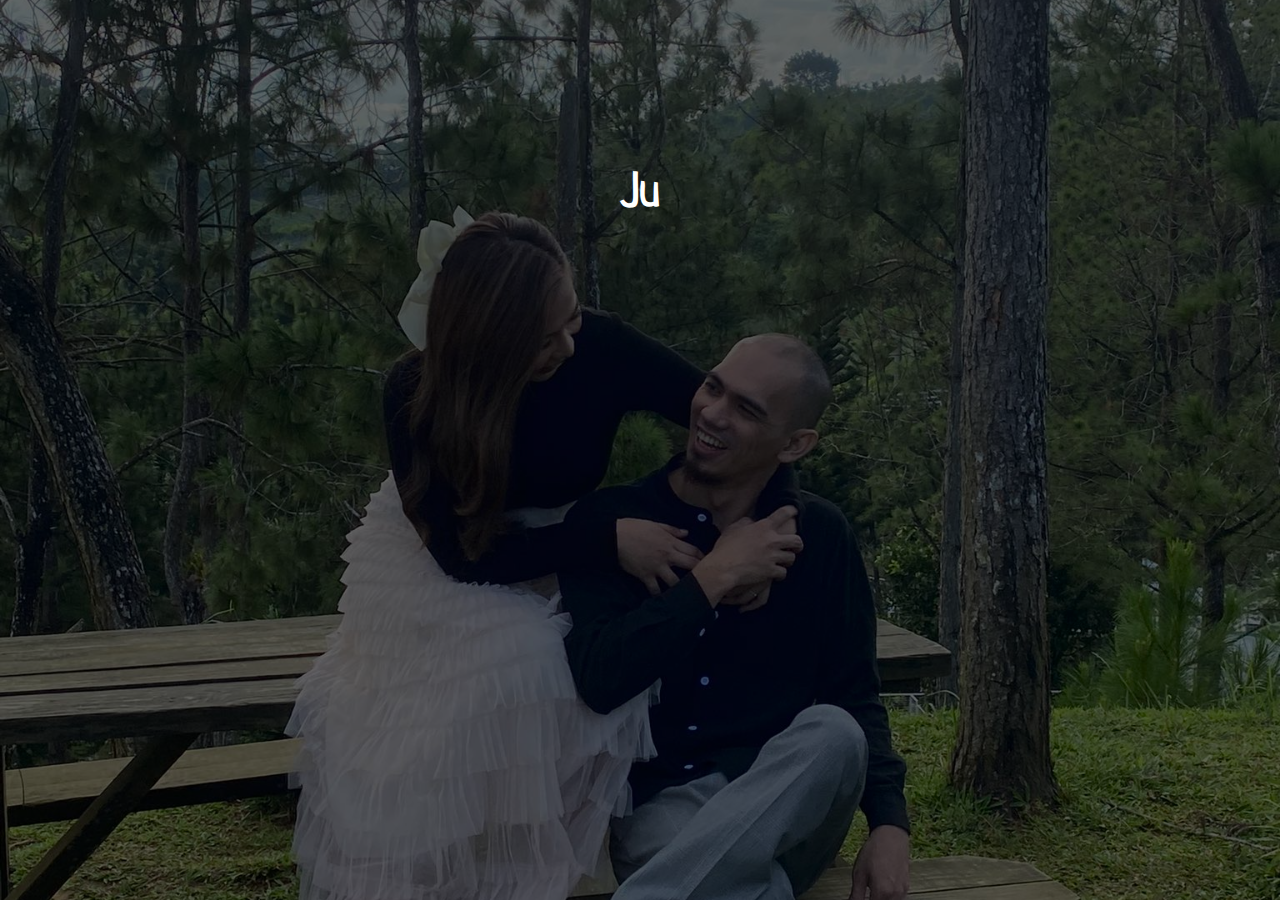
<file: index.html>
<!DOCTYPE html>
<html lang="en">
<head>
    <meta charset="UTF-8">
    <meta name="viewport" content="width=device-width, initial-scale=1">
    <meta property="og:title" content="June 💖 Beam" />
    <meta property="og:description" content="Witness the union of hearts as June and Beam embark on a journey of forever. Join us for an unforgettable celebration filled with love, laughter, and cherished moments. Your presence is our greatest joy. Click to RSVP and be a part of this beautiful beginning. 💖" />
    <meta property="og:image" content="./images/background4.jpg" />
    
    <title>June & Beam</title>

    <link rel="apple-touch-icon" sizes="180x180" href="./images/ico/apple-touch-icon.png">
    <link rel="icon" type="image/png" sizes="32x32" href="./images/ico/favicon-32x32.png">
    <link rel="icon" type="image/png" sizes="16x16" href="./images/ico/favicon-16x16.png">
    <link rel="manifest" href="./images/ico/site.webmanifest">

    <link rel="stylesheet" href="css/main.css">
</head>
<body>
    <div>
        <div class="invitation container fade-in-seconds">
            <h1 class="event">June & Beam</h1>

            <div class="message">
                We invite you to share with us a celebration of love and commitment
            </div>

            <div class="date">
                <div class="date-item month">December</div>
                <div class="date-item day">Saturday</div>
                <div class="date-item dateValue">30</div>
                <div class="date-item time">2:30 PM</div>
                <div class="date-item year">2023</div>
            </div>

            <div class="venue">
                <div class="venue-item ceremony">
                    Archdiocesan Shrine of St. Therese of the Child Jesus, Lahug, Cebu City
                </div>
                <div class="venue-item reception">
                    Reception at City Sports Club Cebu
                </div>
            </div>
            
            <div class="links">
                <a href="#.entourage">
                    <img src="images/icon/entourage.png" width="36">
                </a>
                <a href="#.attire">
                    <img src="images/icon/attire.png" width="32">
                </a>
                <a href="#.gifts">
                    <img src="images/icon/gift.png" width="24">
                </a>
                <a href="#.rsvp">
                    <img src="images/icon/rsvp.png" width="24">
                </a>
            </div>
        </div>

        <div class="entourage container hidden">
            <h1>Entourage</h1>
            <div class="roles">
                <table>
                    <thead>
                        <tr>
                            <th>Groom Parents</th>
                            <th>Bride Parents</th>
                        </tr>
                    </thead>
                    <tbody>
                        <tr>
                            <td>Mr. Dalmacio I. Magale Jr.</td>
                            <td>Mr. Teofilo G. Codilla</td>
                        </tr>
                        <tr>
                            <td>Mrs. Leonila L. Magale</td>
                            <td>Mrs. Susie C. Codilla</td>
                        </tr>
                        <tr>
                            <td>Mr. Rodrigo L. Bellagantol</td>
                            <td></td>
                        </tr>
                        <tr>
                            <td>Mrs. Maria Elsa M. Bellagantol</td>
                            <td></td>
                        </tr>
                    </tbody>
                </table>
                <table>
                    <thead>
                        <tr>
                            <th colspan="2">Principal Sponsors</th>
                        </tr>
                    </thead>
                    <tbody>
                        <tr>
                            <td>Dr. Robert R. Aguilar</td>
                            <td>Mrs. Una Myla G. Aguilar</td>
                        </tr>
                        <tr>
                            <td>Engr. Romeo P. Andanar</td>
                            <td>Mrs. Rosemarie M. Andanar</td>
                        </tr>
                        <tr>
                            <td>Dr. Ily E. Abella</td>
                            <td>Mrs. Cathy P. Abella</td>
                        </tr>
                        <tr>
                            <td>Capt. Arnel N. Malaga</td>
                            <td>Mrs. Cresencia B. De Claro</td>
                        </tr>
                        <tr>
                            <td>Engr. Rio James F. Flores</td>
                            <td>Mrs. Pacita B. Halibas</td>
                        </tr>
                        <tr>
                            <td>Mr. Ernesto C. Bonghanoy</td>
                            <td>Mrs. Perla L. Bonghanoy</td>
                        </tr>
                    </tbody>
                </table>
                <table>
                    <thead>
                        <tr>
                            <th>Bestman</th>
                            <th>Matron of Honor</th>
                        </tr>
                    </thead>
                    <tbody>
                        <tr>
                            <td>Juvel Daniel L. Magale</td>
                            <td>Aivy C. Mativo</td>
                        </tr>
                    </tbody>
                </table>
                <table>
                    <thead>
                        <tr>
                            <th colspan="2">Man of Honor</th>
                        </tr>
                    </thead>
                    <tbody>
                        <tr>
                            <td colspan="2">Rogene Gabriel P. Villa</td>
                        </tr>
                    </tbody>
                </table>
                <table>
                    <thead>
                        <tr>
                            <th>Groomsmen</th>
                            <th>Bridesmaids</th>
                        </tr>
                    </thead>
                    <tbody>
                        <tr>
                            <td>Anrey Kieth C. Cabigas</td>
                            <td>Rhian Mae Lumapas</td>
                        </tr>
                        <tr>
                            <td>Carl Kevin Sicad</td>
                            <td>Jonnah Alcontin</td>
                        </tr>
                        <tr>
                            <td>Brian S. Fernandez</td>
                            <td>Geziel Ann A. Tampus</td>
                        </tr>
                        <tr>
                            <td>Jose Ernesto L. Bonghanoy</td>
                            <td>Jeinyrose C. Alde</td>
                        </tr>
                    </tbody>
                </table>
                <table>
                    <thead>
                        <tr>
                            <th colspan="2">Candle</th>
                        </tr>
                    </thead>
                    <tbody>
                        <tr>
                            <td colspan="2">Engr. Jupey L. Magale</td>
                        </tr>
                        <tr>
                            <td colspan="2">Mr. Kyriacos Tsielepis</td>
                        </tr>
                    </tbody>
                </table>
                <table>
                    <thead>
                        <tr>
                            <th>Veil</th>
                            <th>Cord</th>
                        </tr>
                    </thead>
                    <tbody>
                        <tr>
                            <td>Engr. Claire C. Codilla</td>
                            <td>Mr. Wolstano Correos Jr.</td>
                        </tr>
                        <tr>
                            <td>Engr. Princess Laura B. Codilla</td>
                            <td>Mrs. Venus L. Correos</td>
                        </tr>
                    </tbody>
                </table>
                <table>
                    <thead>
                        <tr>
                            <th>Bearers</th>
                            <th>Flower Girls</th>
                        </tr>
                    </thead>
                    <tbody>
                        <tr>
                            <td>Aoi Ysmael C. Mativo</td>
                            <td>Amelia Georgine Soleil C. Ondangan</td>
                        </tr>
                        <tr>
                            <td>Ben Theodore A. Tampus</td>
                            <td>Godiva Marcel B. Marcos</td>
                        </tr>
                        <tr>
                            <td>Joshua L. Bonghanoy</td>
                            <td>Zahra Andi S. Pornea</td>
                        </tr>
                    </tbody>
                </table>
            </div>
        </div>

        <div class="attire container hidden">
            <h1>Attires</h1>
            <div class="preview">
                <img src="./images/attires2.png">
                <div class="details">
                    <div>
                        <h5>Strictly Formal</h5 >
                    </div>
                    <div class="gents">
                        <h4>Gents</h4>
                        <p>Traditional long-sleeve Barong Tagalog in neutral colors</p>
                    </div>
                    <div class="ladies">
                        <h4>Ladies</h4>
                        <p>Gown or dress in sage green, nude, or champagne color.</p>
                        <p>
                            <b style="background-color: #B2AC88;"></b>
                            <b style="background-color: #E3CCA4;"></b>
                            <b style="background-color: #E5D2C4;"></b>
                            <b style="background-color: #FECACA;"></b>
                            <b style="background-color: #DDA28F;"></b>
                        </p>
                    </div>
                </div>
            </div>
        </div>

        <div class="gifts container hidden">
            <div class="details">
                <h3>Gifts</h3>
                <p>With all that we have, we've been truly blessed, your presence and prayers are all that we request. But if you desire to give nonetheless, a monetary gift is one we suggest.</p>
                
                <h3>Intimacy</h3>
                <p>The anticipation for our big day is growing, and we are eager to share this special moment with our wonderful friends and family. To create an intimate atmosphere, we kindly request, if possible, that our wedding have fewer children, and if convenient, we'd prefer if they weren't brought along. Your understanding means a lot to us, and we can't wait to celebrate together!</p>
            </div>

            <div class="bg">
                <img src="./images/big-gift.png">
            </div>
        </div>

        <div class="rsvp container hidden">
            <h1>R S V P</h1>

            <div class="details">
                <h3>Saturday, December 30, 2023<br>2:30 PM</h3>
                
                <h3>Ceremony</h3>
                <h4>Archdiocesan Shrine of St. Therese of the Child Jesus, Lahug, Cebu City</h4>

                <h4>Followed by Reception at City Sports Club Cebu @ 5:30 PM</h4>
            </div>

            <div class="form">
                <div class="input">
                    <input type="text" placeholder="Name" id="name">
                </div>
                <div class="input">
                    <input type="number" placeholder="# of Guests" id="guests" min="1" max="10" step="1">
                </div>
                <div class="buttons input">
                    <button type="button" class="accept disabled" disabled value="yes">Accept</button>
                    <button type="button" class="regret disabled" disabled value="no">Regret</button>
                </div>
                <div class="thanks">
                    Thank you for your response!
                </div>
            </div>
        </div>
    </div>

    <div class="back">
        <img src="./images/icon/back.png" width="24">
    </div>
    
    <script src="js/jquery.js"></script>
    <script src="js/main.js"></script>
    <script>
        (async () => {
            invitationPage();
            onSwipe();
            onRespond();

            $('.back > img').click(() => toggleContainer('.invitation'));
        })();
    </script>
</body>
</html>
</file>
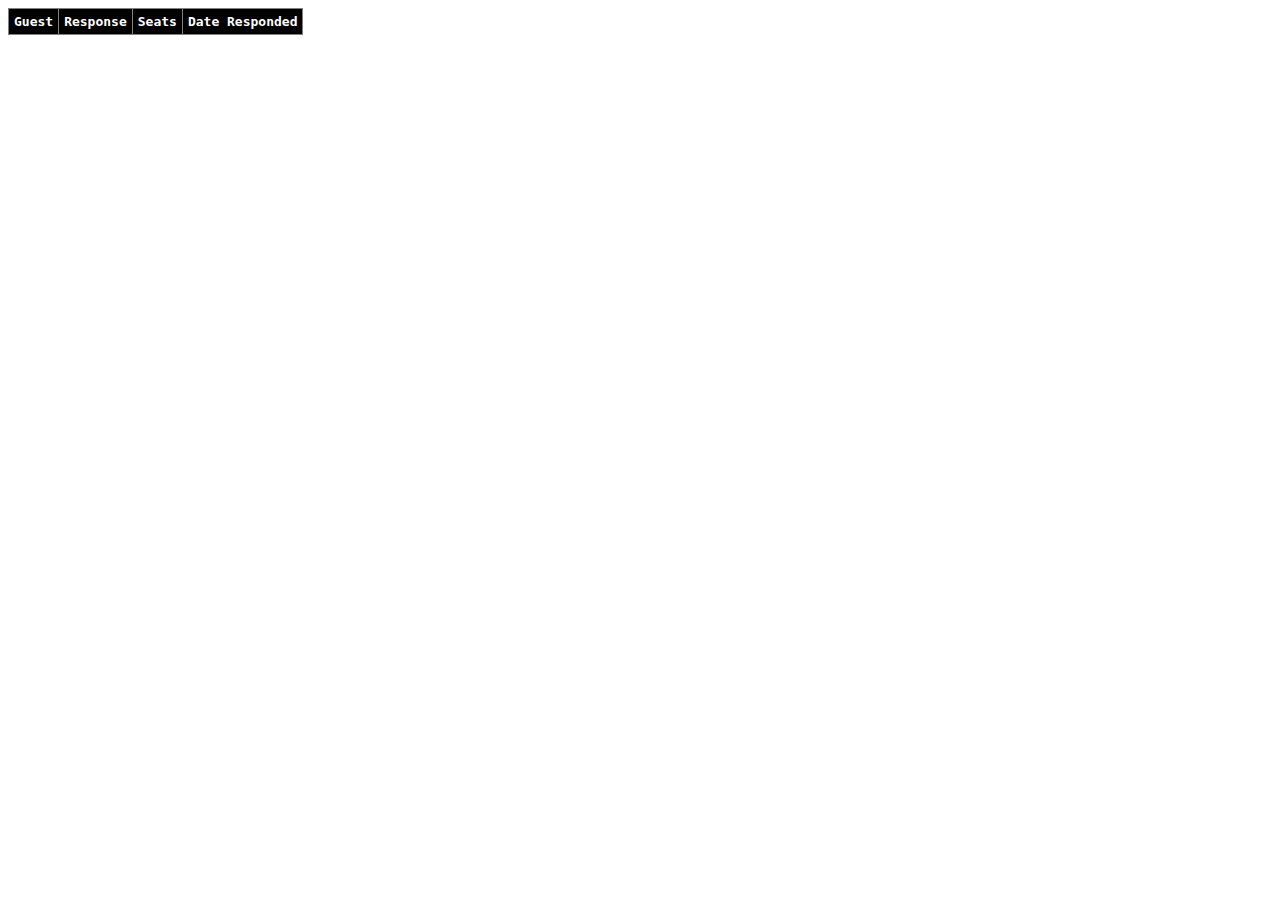
<file: attendees.html>
<!DOCTYPE html>
<html lang="en">
<head>
    <meta charset="UTF-8">
    <meta name="viewport" content="width=device-width, initial-scale=1">    
    <title>June & Beam | Attendees</title>
    <style>
        table {
            border-collapse: collapse;
            font-family: monospace;
        }

        th, td {
            padding: 5px;
            text-align: center;
        }

        thead tr {
            background-color: #000;
            color: #fff;
        }

        tr:nth-child(even) {
            background-color: #0de3ad;
            color: #fff;
        }
    </style>
</head>
<body>
    <div class="container">
        <table border="1">
            <thead>
                <tr>
                    <th>Guest</th>
                    <th>Response</th>
                    <th>Seats</th>
                    <th>Date Responded</th>
                </tr>
            </thead>
            <tbody id="responses"></tbody>
        </table>
    </div>
    <script src="./js/jquery.js"></script>
    <script src="./js/main.js"></script>
    <script>
        (async () => {

            const data = await rsvp.get();
            const responses = data.record.responses;
            const html = [];
            
            for (const r of responses) {
                html.push(`
                    <tr>
                        <td>${r.name}</td>
                        <td>${r.response}</td>
                        <td>${r.guests}</td>
                        <td>${new Date(r.timestamp).toString().substr(0, 21)}</td>
                    </tr>
                `);
            }

            $('#responses').html(html);
        })();
    </script>
</body>
</html>
</file>
<file: css/main.css>
@import url("/fonts/neucha/neucha.css");
@keyframes fadeInAnimation {
  from {
    opacity: 0;
  }
  to {
    opacity: 1;
  }
}
html {
  font-size: 16px;
}

body {
  margin: 0;
  padding: 0;
  background-image: url("../images/background4.jpg");
  background-size: cover;
  background-position: center center;
  background-repeat: no-repeat;
}
body h1 {
  font-family: "Neucha", cursive;
  text-transform: none;
}

.fade-in {
  animation: fadeInAnimation 1s ease-in-out;
}

.hidden {
  display: none !important;
}

.back {
  cursor: pointer;
  position: fixed;
  top: 20px;
  left: 20px;
  visibility: hidden;
  opacity: 0.6;
}

.container {
  width: 100vw;
  height: 100svh;
  font-family: "Gill Sans", "Gill Sans MT", Calibri, "Trebuchet MS", sans-serif;
  color: #fff;
  background-color: rgba(0, 0, 0, 0.6);
}

.invitation {
  display: flex;
  flex-direction: column;
  text-transform: uppercase;
  justify-content: center;
  align-items: center;
  text-align: center;
}
.invitation .message {
  width: 80vw;
  margin-bottom: 7svh;
  font-size: 0.9rem;
  letter-spacing: 0.1rem;
}
.invitation .date {
  display: grid;
  grid-template-areas: ". month ." "day date time" ". year .";
  justify-content: center;
  align-items: center;
  gap: 10px;
}
.invitation .date > div {
  font-size: 0.8rem;
  text-align: center;
  letter-spacing: 0.3rem;
}
.invitation .date .month {
  grid-area: month;
}
.invitation .date .day {
  grid-area: day;
}
.invitation .date .dateValue {
  grid-area: date;
  border-left: 1px solid #fff;
  border-right: 1px solid #fff;
  font-size: 3rem;
}
.invitation .date .time {
  grid-area: time;
  letter-spacing: 0.2;
}
.invitation .date .year {
  grid-area: year;
  letter-spacing: 0.2;
}
.invitation .venue {
  width: 80vw;
  display: flex;
  flex-direction: column;
  gap: 5svh;
  margin-top: 5svh;
  font-size: 0.9rem;
  letter-spacing: 0.2rem;
}
.invitation .links {
  display: flex;
  gap: 2vw;
  padding-top: 15svh;
  justify-content: center;
  align-items: center;
}
.invitation .links > a {
  font-size: 0.7rem;
  color: #fff;
  transition: all 0.3s ease-in-out;
  text-decoration: none;
}
.invitation .links > a:not(:last-child) {
  padding-right: 0.7rem;
}
@media (min-width: 376px) {
  .invitation .date > div {
    font-size: 1.1rem;
  }
}
@media (min-width: 576px) {
  .invitation .date > div {
    font-size: 1.5rem;
  }
  .invitation .message, .invitation .venue {
    letter-spacing: 0.2rem;
    font-size: 1rem;
  }
  .invitation h1 {
    font-size: 3rem;
  }
}
@media (min-width: 768px) {
  .invitation .date > div {
    font-size: 2rem;
  }
}

.entourage {
  display: flex;
  flex-direction: column;
  text-transform: uppercase;
  justify-content: space-around;
  align-items: center;
  text-align: center;
  background-color: rgba(0, 0, 0, 0.7);
}
.entourage .roles {
  width: 100%;
  max-height: 75svh;
  overflow-y: auto;
  overflow-x: hidden;
  color: #d0d0d0;
  -ms-overflow-style: none;
  scrollbar-width: none;
}
.entourage .roles::-webkit-scrollbar {
  display: none;
}
.entourage .roles table {
  width: 90%;
  margin: auto;
}
.entourage .roles table:last-of-type {
  margin-bottom: 100px;
}
.entourage .roles th, .entourage .roles td {
  width: 50%;
  font-size: 0.7em;
}
.entourage .roles th {
  padding-bottom: 1rem;
  letter-spacing: 0.2rem;
}
.entourage .roles table:not(:first-child) th {
  padding-top: 3rem;
}
.entourage .roles td {
  text-transform: none;
}
.entourage .roles td {
  border-bottom: 1px solid rgba(102, 102, 102, 0.5);
}
.entourage .roles tbody tr:last-child td {
  border-bottom: none;
}
@media (min-width: 376px) {
  .entourage .roles th, .entourage .roles td {
    font-size: 0.9rem;
  }
}
@media (min-width: 576px) {
  .entourage .roles th, .entourage .roles td {
    font-size: 1rem;
  }
}
@media (min-width: 768px) {
  .entourage .roles th, .entourage .roles td {
    font-size: 1.1rem;
  }
}
@media (min-width: 920px) {
  .entourage .roles th, .entourage .roles td {
    font-size: 1.3rem;
  }
}
@media (min-width: 1240px) {
  .entourage .roles table {
    width: 60%;
  }
}
@media (min-width: 1366px) {
  .entourage .roles table {
    width: 50%;
  }
}
@media (min-width: 1780px) {
  .entourage .roles table {
    width: 40%;
  }
}

.attire {
  display: flex;
  flex-direction: column;
  text-transform: uppercase;
  justify-content: space-around;
  align-items: center;
  text-align: center;
  background: rgba(0, 0, 0, 0.9);
}
.attire h1 {
  margin-bottom: 0;
}
.attire .preview {
  width: 90vw;
}
.attire .preview img {
  width: 50%;
  opacity: 0.8;
}
.attire .preview .details {
  display: flex;
  flex-direction: column;
  justify-content: center;
  align-items: center;
  height: 40svh;
  padding-top: 20px;
  padding-bottom: 60px;
  color: #d0d0d0;
}
.attire .preview .details p {
  text-transform: none;
}
.attire .preview .details p b {
  display: inline-block;
  width: 32px;
  height: 32px;
  border-radius: 100px;
  margin: 0 10px;
}
@media (min-width: 376px) {
  .attire .preview img {
    width: 45%;
  }
}
@media (min-width: 576px) {
  .attire .preview img {
    width: 40%;
  }
}
@media (min-width: 768px) {
  .attire .preview img {
    width: 35%;
  }
}
@media (min-width: 920px) {
  .attire .preview img {
    width: 30%;
  }
}
@media (min-width: 1240px) {
  .attire .preview img {
    width: 25%;
  }
}
@media (min-width: 1366px) {
  .attire .preview img {
    width: 20%;
  }
}
@media (min-width: 1780px) {
  .attire .preview img {
    width: 15%;
  }
}

.gifts {
  display: flex;
  flex-direction: column;
  justify-content: center;
  align-items: center;
  text-transform: none;
  background-color: rgba(0, 0, 0, 0.8);
  color: #d0d0d0;
}
.gifts h3 {
  font-family: "Neucha", cursive;
  text-transform: uppercase;
}
.gifts h3:last-of-type {
  margin-top: 10svh;
}
.gifts .details {
  width: 80vw;
  line-height: 1.7rem;
}
.gifts .bg {
  position: fixed;
  top: 0;
  left: 0;
  width: 100vw;
  height: 100svh;
  overflow: hidden;
}
.gifts .bg img {
  position: absolute;
  opacity: 0.1;
  width: 50%;
  right: -35px;
  bottom: 30px;
  transform: rotate(-30deg);
}
@media (min-width: 800px) {
  .gifts .bg img {
    width: 30%;
    bottom: 0px;
  }
}
@media (min-width: 376px) {
  .gifts .details {
    width: 75vw;
  }
}
@media (min-width: 576px) {
  .gifts .details {
    width: 70vw;
  }
}
@media (min-width: 768px) {
  .gifts .details {
    width: 60vw;
  }
}
@media (min-width: 920px) {
  .gifts .details {
    width: 50vw;
  }
}
@media (min-width: 1240px) {
  .gifts .details {
    width: 40vw;
  }
}
@media (min-width: 1366px) {
  .gifts .details {
    width: 30vw;
  }
}
@media (min-width: 1780px) {
  .gifts .details {
    width: 20vw;
  }
}

.rsvp {
  display: flex;
  flex-direction: column;
  text-transform: uppercase;
  justify-content: flex-start;
  align-items: center;
  text-transform: none;
  background-color: rgba(0, 0, 0, 0.9);
  color: #d0d0d0;
}
.rsvp h1 {
  margin-top: 10svh;
}
.rsvp h3, .rsvp h4 {
  font-weight: normal;
}
.rsvp h3:nth-child(2) {
  margin-top: 50px;
}
.rsvp .details, .rsvp .form {
  width: 85vw;
}
.rsvp .details {
  text-align: center;
  border-top: 1px dashed #d0d0d0;
  border-bottom: 1px dashed #d0d0d0;
}
.rsvp .form {
  display: flex;
  flex-direction: column;
  justify-content: space-around;
  height: 25svh;
  margin-top: 40px;
  text-align: center;
}
.rsvp .form input {
  width: 100%;
  height: 30px;
  background-color: transparent;
  border: 1px solid #d0d0d0;
  color: #d0d0d0;
  text-indent: 1rem;
}
.rsvp .form div.buttons {
  width: 101%;
  display: flex;
  justify-content: space-between;
}
.rsvp .form div.buttons button {
  width: 48%;
  height: 30px;
  color: #d0d0d0;
  border: none;
  font-weight: bolder;
  cursor: pointer;
}
.rsvp .form div.buttons button.accept {
  background-color: rgba(4, 204, 4, 0.5);
}
.rsvp .form div.buttons button.regret {
  background-color: rgba(204, 31, 4, 0.5);
}
.rsvp .form div.buttons button.disabled {
  background-color: gray;
}
.rsvp .form div.thanks {
  visibility: hidden;
}
@media (min-width: 376px) {
  .rsvp .details, .rsvp .form {
    width: 75vw;
  }
}
@media (min-width: 576px) {
  .rsvp .details, .rsvp .form {
    width: 65vw;
  }
}
@media (min-width: 768px) {
  .rsvp .details, .rsvp .form {
    width: 55vw;
  }
}
@media (min-width: 920px) {
  .rsvp .details, .rsvp .form {
    width: 45vw;
  }
}
@media (min-width: 1240px) {
  .rsvp .details, .rsvp .form {
    width: 35vw;
  }
}
@media (min-width: 1366px) {
  .rsvp .details, .rsvp .form {
    width: 25vw;
  }
}
@media (min-width: 1780px) {
  .rsvp .details, .rsvp .form {
    width: 15vw;
  }
}

/*# sourceMappingURL=main.css.map */
</file>
